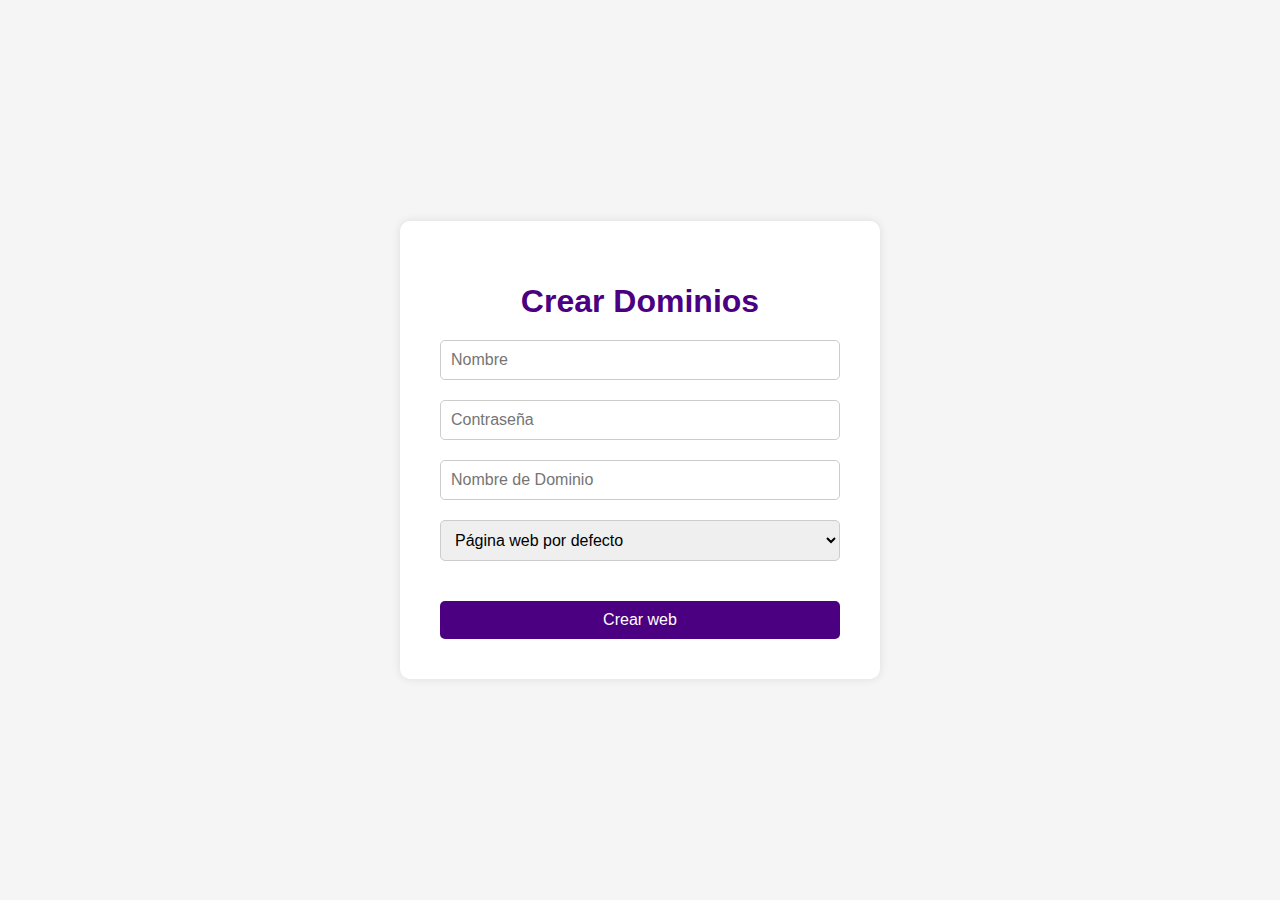
<file: Servidor-web/Frontend/formulario_crear_web.html>
<!DOCTYPE html>
<html lang="es">
<head>
    <meta charset="UTF-8">
    <meta name="viewport" content="width=device-width, initial-scale=1.0">
    <title>Registro de Usuario</title>
    <style>
        body {
            font-family: Arial, sans-serif;
            background-color: #f5f5f5;
            color: #333;
            margin: 0;
            padding: 0;
            height: 100vh;
            display: flex;
            justify-content: center;
            align-items: center;
        }

        .container {
            background-color: #fff;
            padding: 40px;
            border-radius: 10px;
            box-shadow: 0 0 10px rgba(0, 0, 0, 0.1);
            width: 400px;
        }

        h1 {
            text-align: center;
            margin-bottom: 20px;
            color: #4b0082;
        }

        form {
            display: flex;
            flex-direction: column;
        }

        input[type="text"], input[type="password"], input[type="file"] {
            padding: 10px;
            margin-bottom: 20px;
            border-radius: 5px;
            border: 1px solid #ccc;
            font-size: 16px;
        }

        input[type="submit"] {
            background-color: #4b0082;
            color: #fff;
            border: none;
            padding: 10px;
            border-radius: 5px;
            cursor: pointer;
            font-size: 16px;
            transition: background-color 0.3s ease;
        }

        input[type="submit"]:hover {
            background-color: #372665;
        }

        .option-container {
            margin-bottom: 20px;
        }

        select {
            padding: 10px;
            margin-bottom: 20px;
            border-radius: 5px;
            border: 1px solid #ccc;
            font-size: 16px;
            width: 100%;
        }
    </style>
</head>
<body>
    <div class="container">
        <h1>Crear Dominios</h1>
        <form action="backend/crear_web.php" method="POST" enctype="multipart/form-data">
            <input type="text" name="username" placeholder="Nombre" required>
            <input type="password" name="password" placeholder="Contraseña" required>
            <input type="text" name="domain" placeholder="Nombre de Dominio" required>
            <div class="option-container">
                <select name="optionSelect" id="optionSelect" required>
                    <option value="defaultPage">Página web por defecto</option>
                    <option value="uploadFile">Subir archivo</option>
                </select>
            </div>
            <input type="file" id="file-upload" name="file" style="display: none;">
            <input type="submit" value="Crear web">
        </form>
    </div>

    <script>
        document.getElementById('optionSelect').addEventListener('change', function() {
            if (this.value === 'uploadFile') {
                document.getElementById('file-upload').style.display = 'block';
            } else {
                document.getElementById('file-upload').style.display = 'none';
            }
        });
    </script>
</body>
</html>
</file>
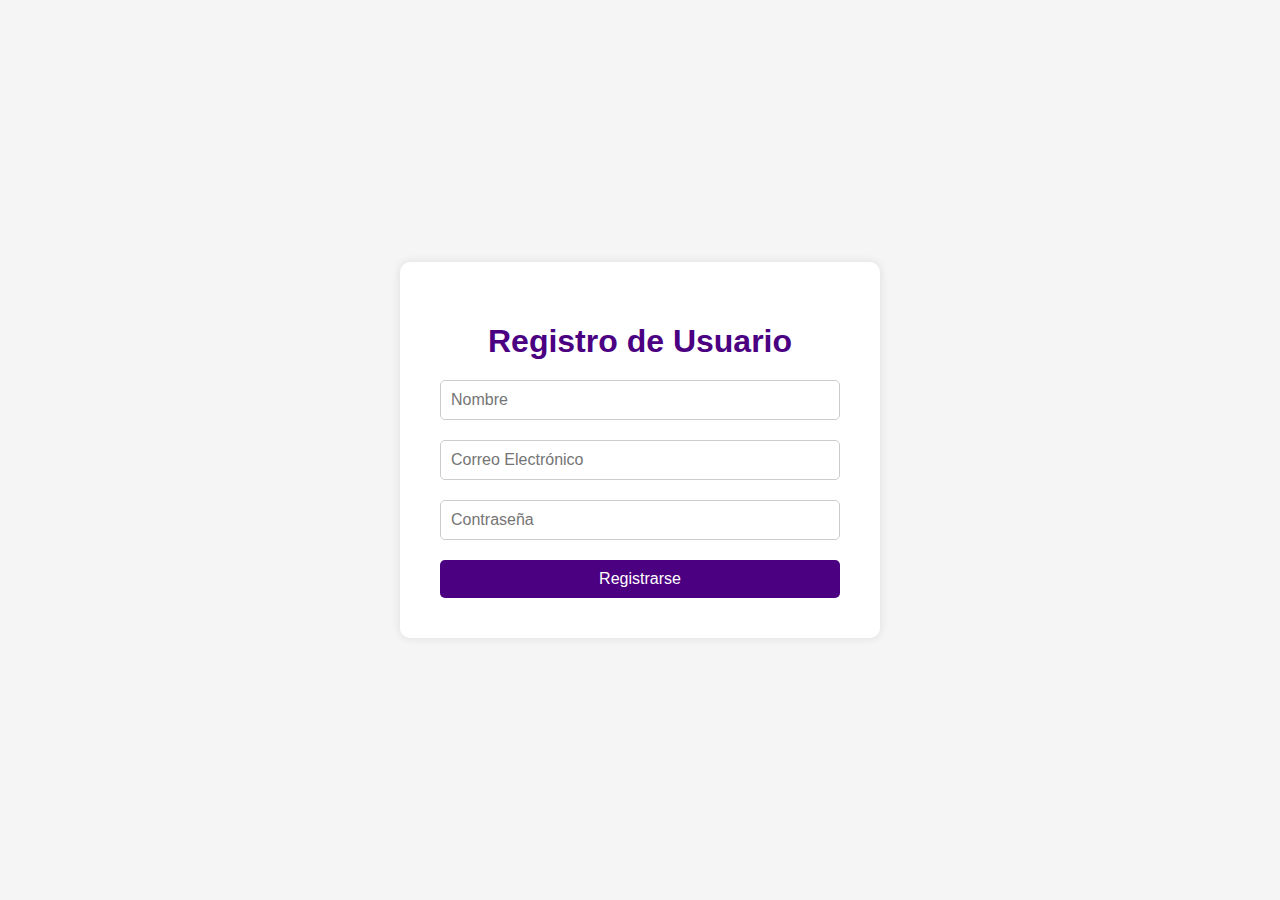
<file: Servidor-web/Frontend/formulario_usuario.html>
<!DOCTYPE html>
<html lang="es">
<head>
    <meta charset="UTF-8">
    <meta name="viewport" content="width=device-width, initial-scale=1.0">
    <title>Registro de Usuario</title>
    <style>
        body {
            font-family: Arial, sans-serif;
            background-color: #f5f5f5;
            color: #333;
            margin: 0;
            padding: 0;
            height: 100vh;
            display: flex;
            justify-content: center;
            align-items: center;
        }

        .container {
            background-color: #fff;
            padding: 40px;
            border-radius: 10px;
            box-shadow: 0 0 10px rgba(0, 0, 0, 0.1);
            width: 400px;
        }

        h1 {
            text-align: center;
            margin-bottom: 20px;
            color: #4b0082;
        }

        form {
            display: flex;
            flex-direction: column;
        }

        input[type="text"], input[type="email"], input[type="password"] {
            padding: 10px;
            margin-bottom: 20px;
            border-radius: 5px;
            border: 1px solid #ccc;
            font-size: 16px;
        }

        input[type="submit"] {
            background-color: #4b0082;
            color: #fff;
            border: none;
            padding: 10px;
            border-radius: 5px;
            cursor: pointer;
            font-size: 16px;
            transition: background-color 0.3s ease;
        }

        input[type="submit"]:hover {
            background-color: #372665;
        }
    </style>
</head>
<body>
    <div class="container">
        <h1>Registro de Usuario</h1>
        <form action="backend/check_formulario.php" method="POST">
            <input type="text" name="username" placeholder="Nombre" required>
            <input type="email" name="mail" placeholder="Correo Electrónico" required>
            <input type="password" name="password" placeholder="Contraseña" required>
            <input type="submit" value="Registrarse">
        </form>
    </div>
</body>
</html>
</file>
